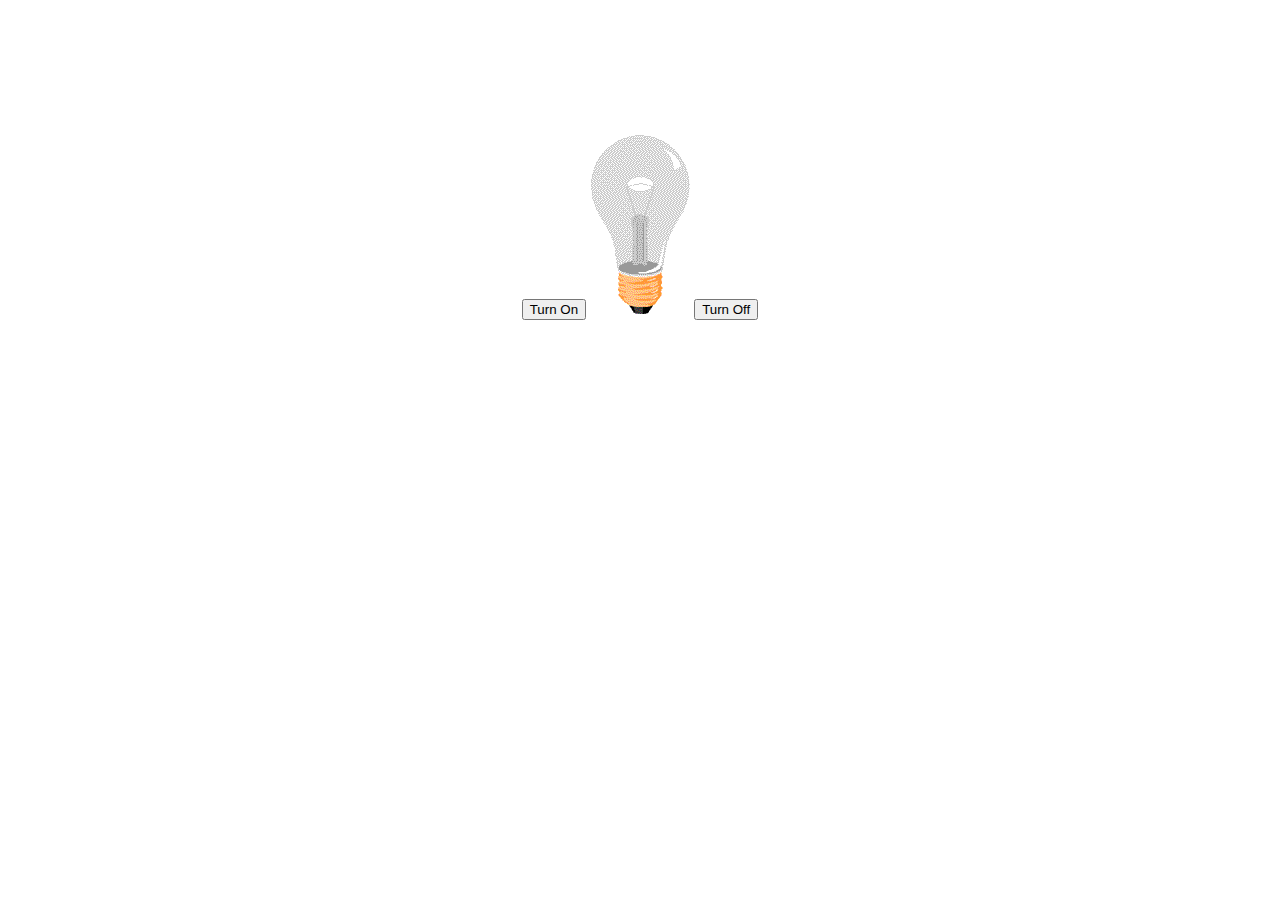
<file: Light_On_Off JS mini project/index.html>
<!DOCTYPE html>
<html>
<body>

<div align = center style="padding-top: 10%;">
<button onclick="document.getElementById('myImage').src='pic_bulbon.gif'">Turn On</button>

<img id="myImage" src="pic_bulboff.gif" alt="pic_bulboff" style="width: 100px;">

<button onclick="document.getElementById('myImage').src='pic_bulboff.gif'">Turn Off</button>

</div>


</body>
</html>
</file>
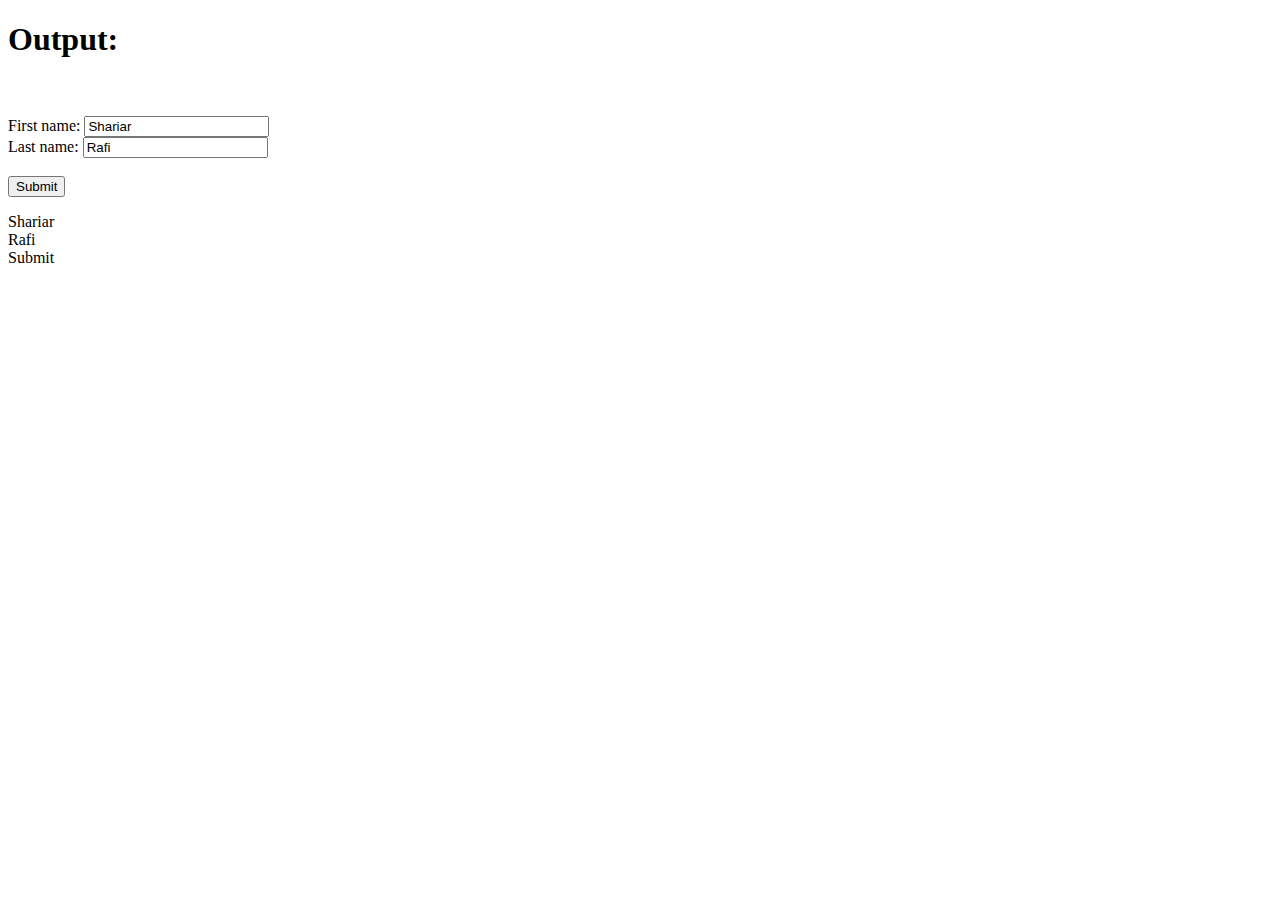
<file: JS HTML DOM/DOM Demo 1/index.html>
<!DOCTYPE html>
<html lang="en">
<head>
    <meta charset="UTF-8">
    <meta name="viewport" content="width=device-width, initial-scale=1.0">
    <title>DOM demo 1</title>
</head>
<body>
<!-- DOM = Document Object Model  -->
<h1>
    Output:
</h1>

<br>
    <br>

    <!-- <p id="demo"></p>
    <p id="demo1">Test 1</p>
    <p id="demo2">Test 2</p> -->

    <form id="frm1" action="">
        First name: <input type="text" name="fname" value="Shariar"><br>
        Last name:  <input type="text" name="lname" value="Rafi"><br><br>
        <input type="submit" value="Submit">
    </form> 

    <p id="demo"></p>

    <script src="script.js"> </script>
</body>
</html>
</file>
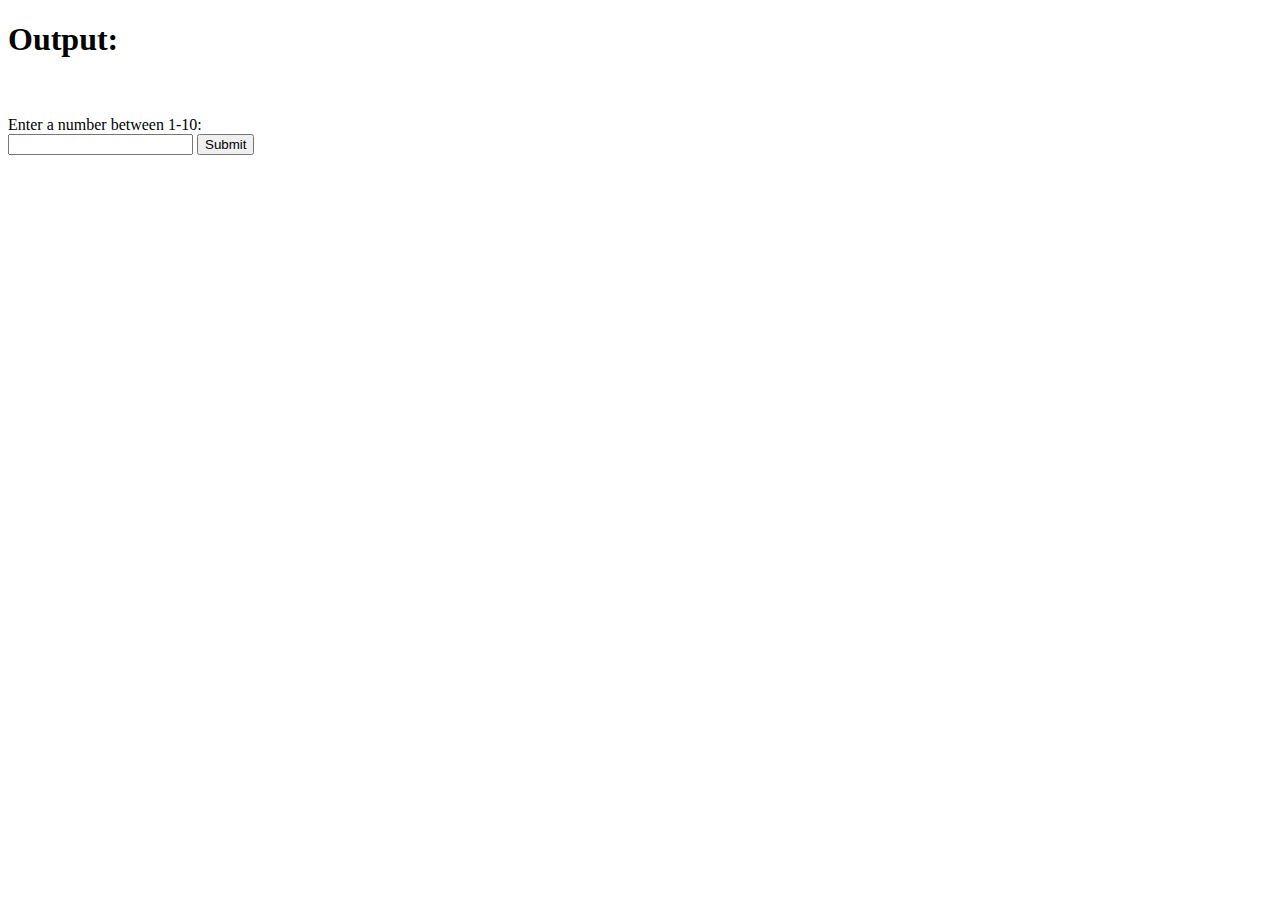
<file: JS HTML DOM/DOM Demo 2/index.html>
<!DOCTYPE html>
<html lang="en">
<head>
    <meta charset="UTF-8">
    <meta name="viewport" content="width=device-width, initial-scale=1.0">
    <title>DOM demo 2</title>
</head>
<body>
<!-- DOM = Document Object Model  -->
<h1>
    Output:
</h1>

<br>
    <br>
    <!-- <img id="img1" src="pic_bulboff.gif" alt="bulbOff"> -->

        <label>Enter a number between 1-10:</label> <br>
         <input id="numb">
         <button type="button" onclick="validateForm()">Submit</button>
         <p id="demo" style="color: brown;"></p>


    <script src="script.js"> </script>
</body>
</html>
</file>
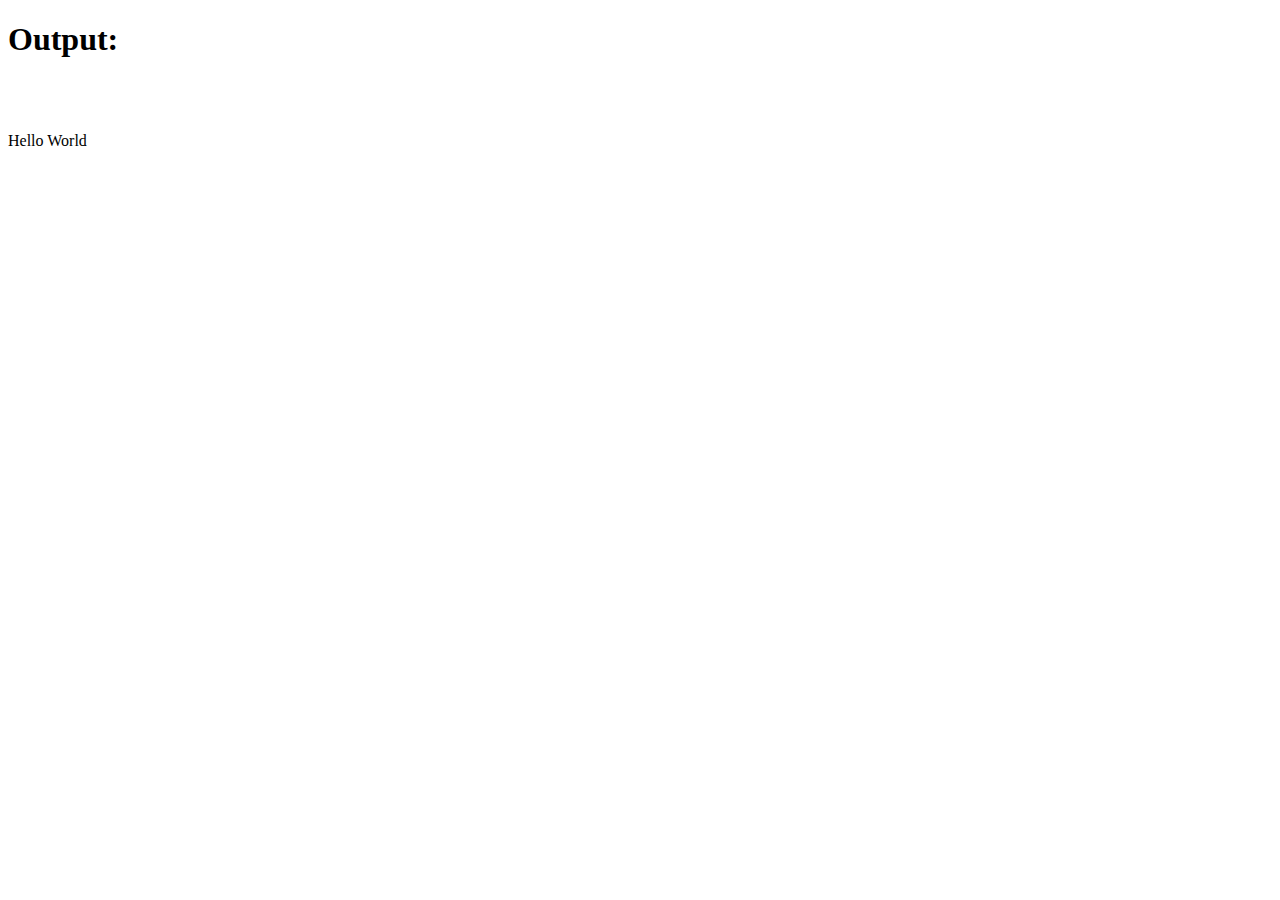
<file: JS HTML DOM/DOM Demo 3/index.html>
<!DOCTYPE html>
<html lang="en">
<head>
    <meta charset="UTF-8">
    <meta name="viewport" content="width=device-width, initial-scale=1.0">
    <title>DOM demo 3</title>
    <link rel="stylesheet" href="style.css">
</head>
<body>
<!-- DOM = Document Object Model  -->
<h1>
    Output:
</h1>

<br>
    <br>
    <p id="demo">
        Hello World
    </p>


    <script src="script.js"> </script>
</body>
</html>
</file>
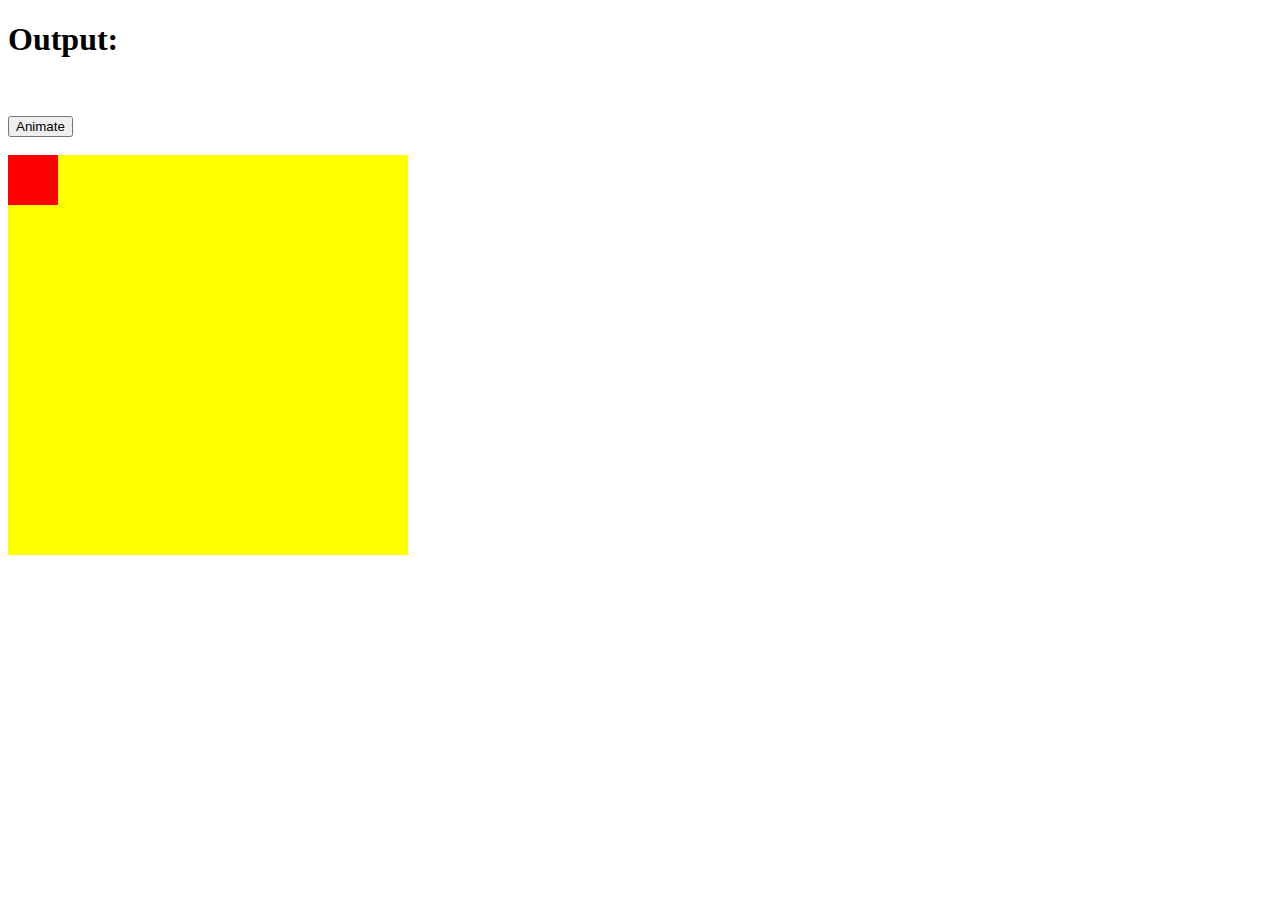
<file: JS HTML DOM/DOM demo 4/index.html>
<!DOCTYPE html>
<html lang="en">
<head>
    <meta charset="UTF-8">
    <meta name="viewport" content="width=device-width, initial-scale=1.0">
    <title>DOM demo 4</title>
    <link rel="stylesheet" href="style.css">
</head>
<body>
    <h1>Output:</h1>
    <br><br>

    <button onclick="myMove()" >Animate</button> <br><br>

    <div id="container">
        <div id="anime">

        </div>
    </div>

    
    <script src="script.js"></script>
</body>
</html>
</file>
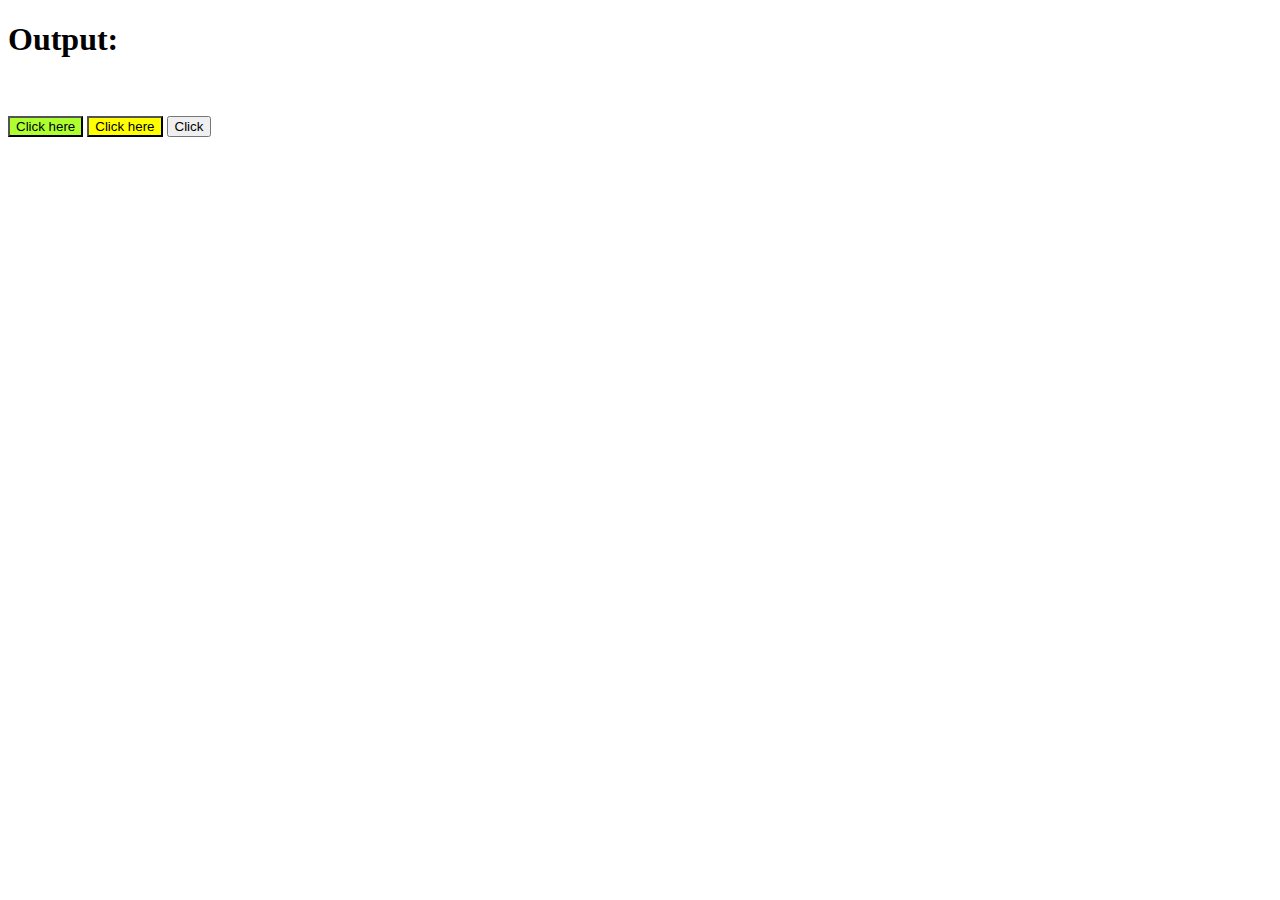
<file: JS HTML DOM/DOM demo 5/index.html>
<!DOCTYPE html>
<html lang="en">
<head>
    <meta charset="UTF-8">
    <meta name="viewport" content="width=device-width, initial-scale=1.0">
    <title>DOM demo 5</title>
    <link rel="stylesheet" href="style.css">
</head>
<!-- <body onunload="console.log('unloaded')"> -->

<body onload="console.log('Doc loaded')">

    <h1>Output:</h1>
    <br><br>
    <!-- events practice-->
    <button id="b1" onclick="changeText()">Click here</button>
    <button id="b2" onclick="this.innerHTML='Yeah'">Click here</button>
    <button id="b3">Click</button> <br>
    <!-- <a href="text.html" target="_blank">Link</a> -->



    
    <script src="script.js"></script>
</body>
</html>
</file>
<file: JS HTML DOM/DOM Demo 3/style.css>
/* #demo{
    color: tomato;
    font-size: 50px;
} */
</file>
<file: JS HTML DOM/DOM demo 4/style.css>
#container{
    height: 400px;
    width: 400px;
    background-color: yellow;
    position: relative;
}

#anime{

    height:50px;
    width:50px;
    background-color:red;
    position:absolute;
}
</file>
<file: JS HTML DOM/DOM demo 5/style.css>
#b1{
    background-color: greenyellow;
}

#b2{
    background-color: yellow;
}
</file>
